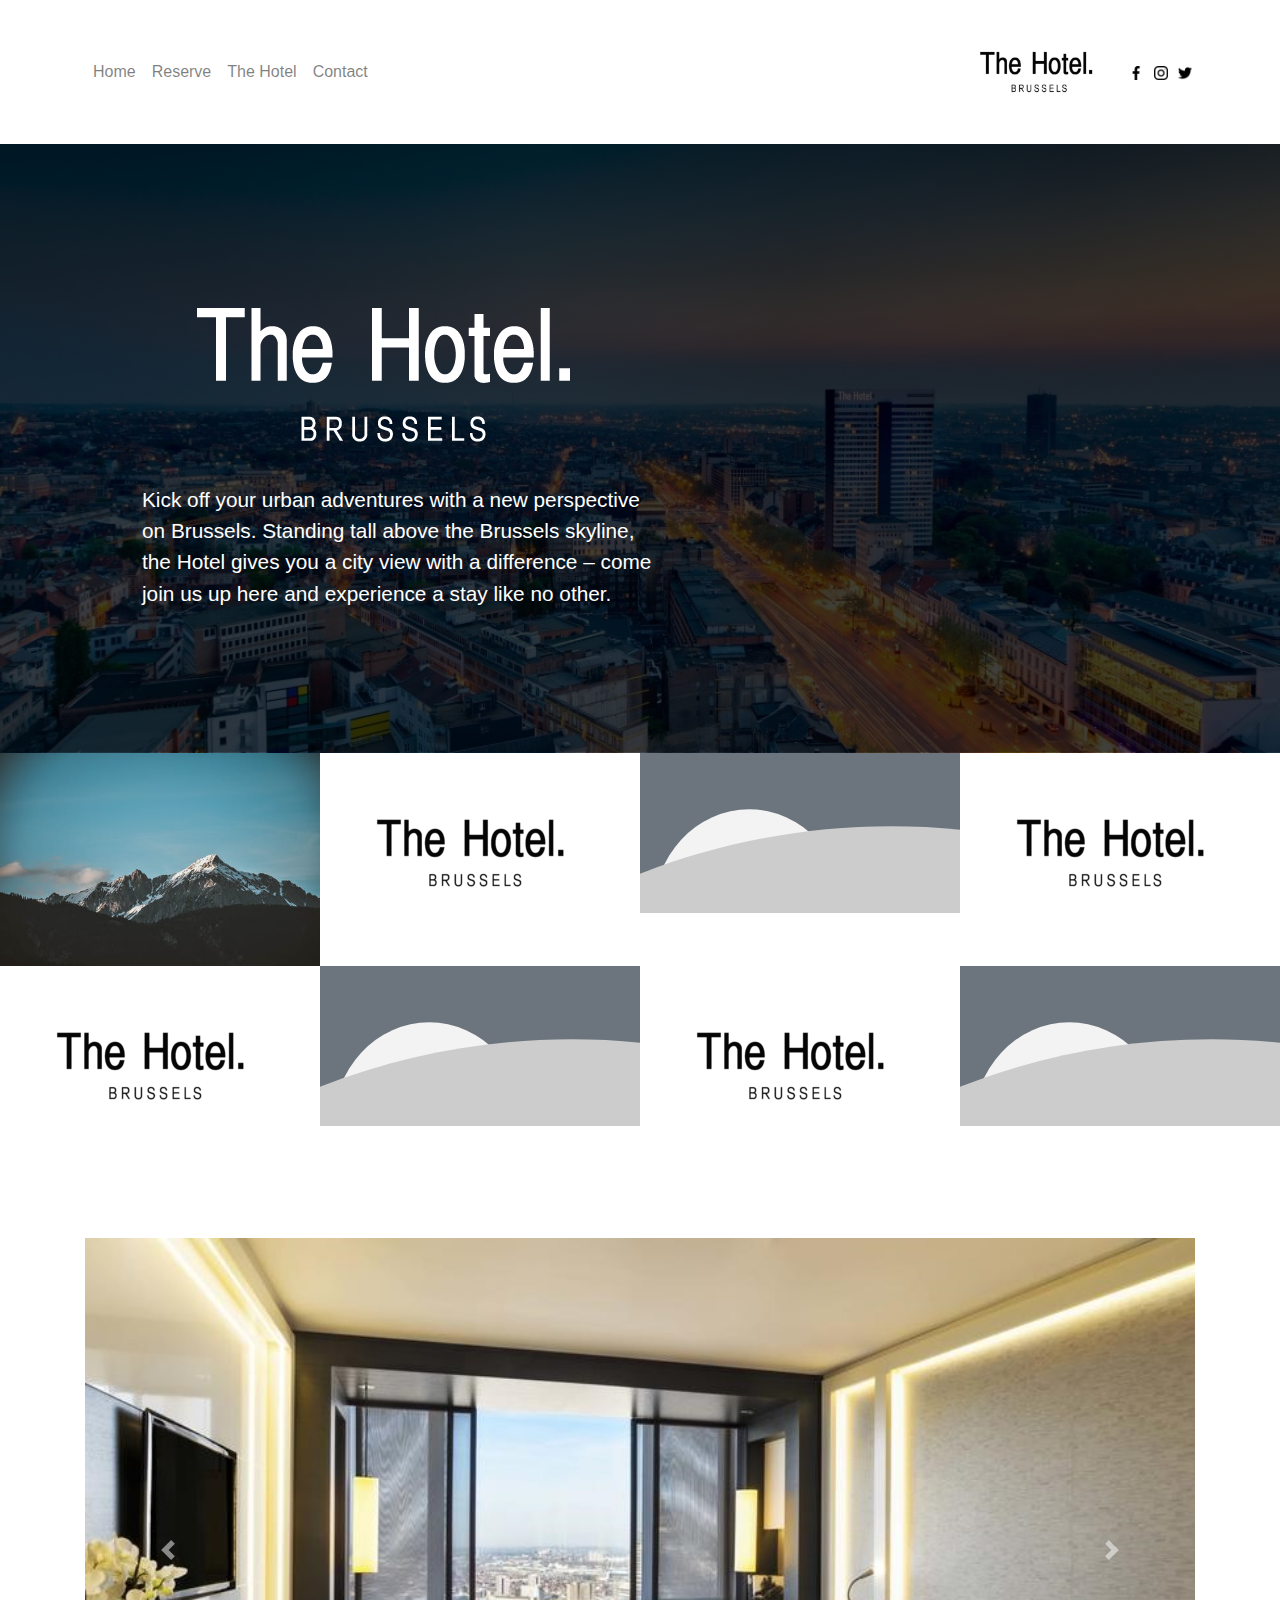
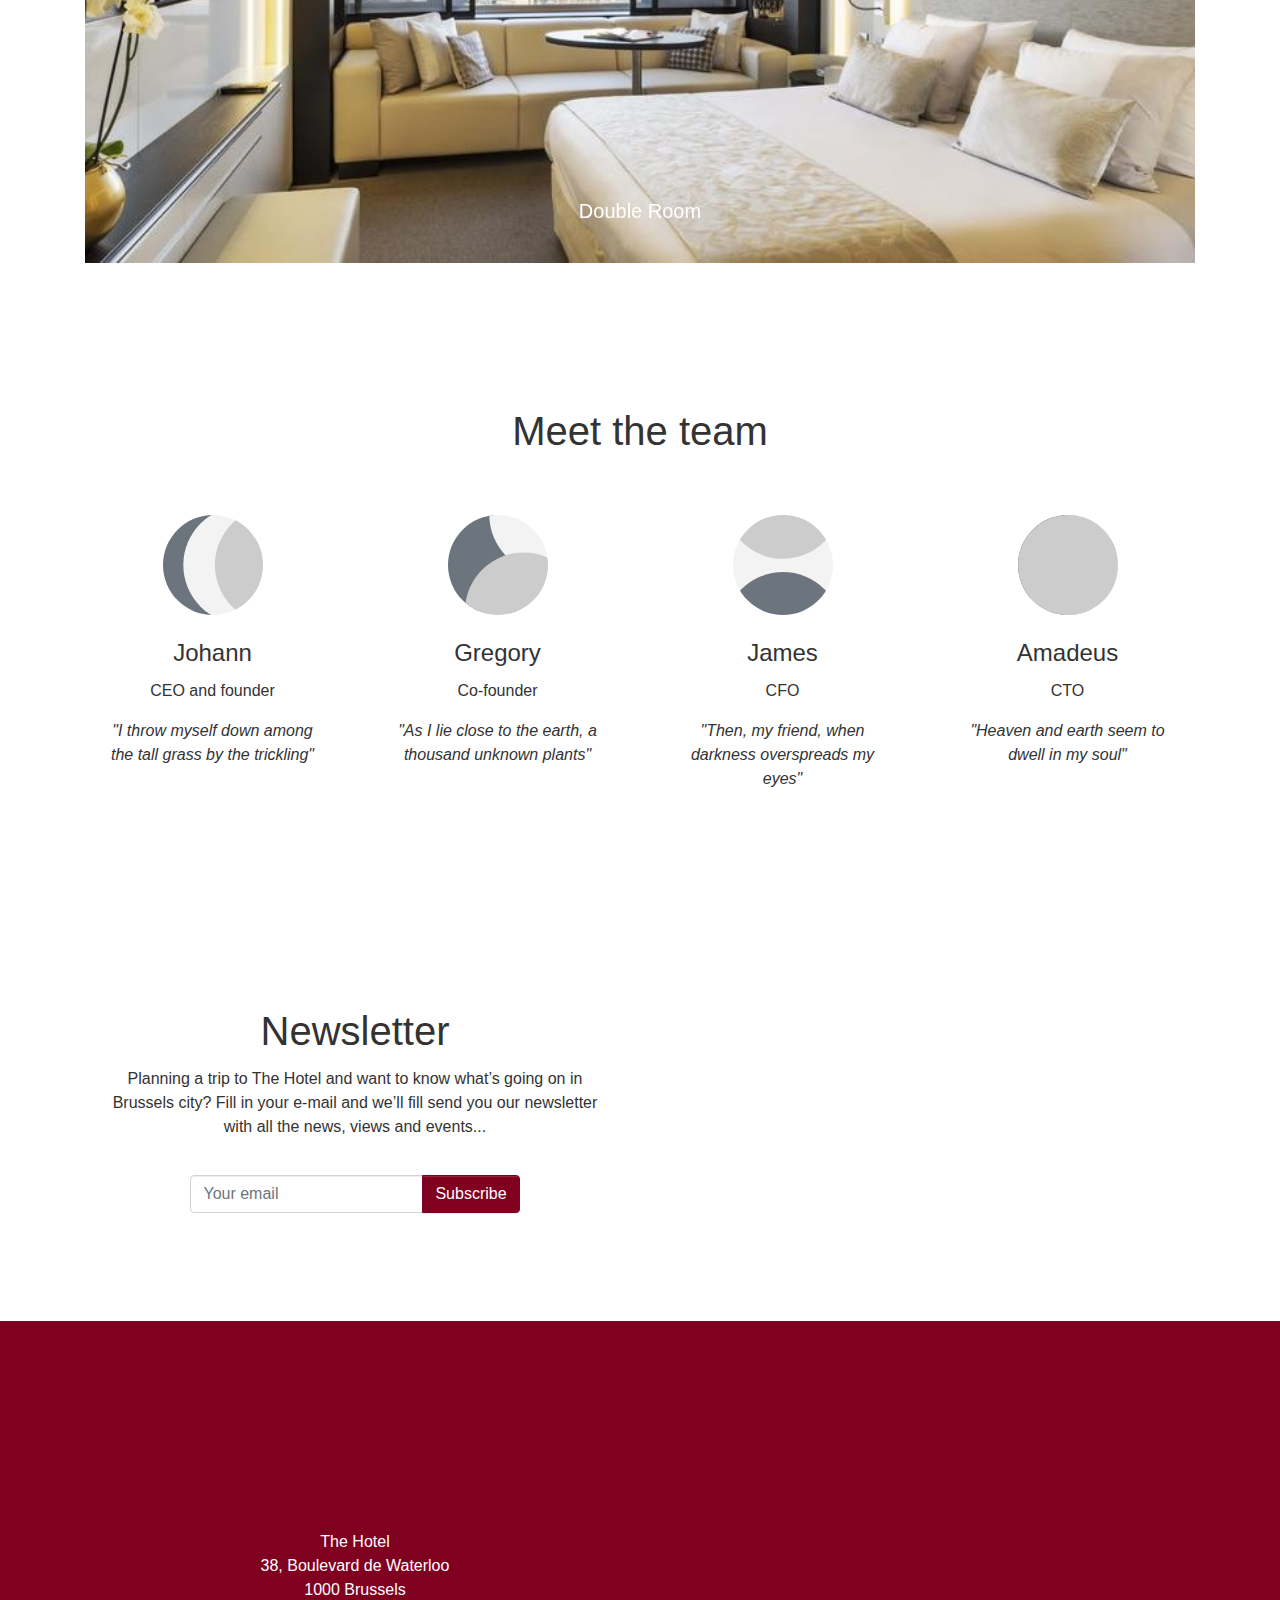
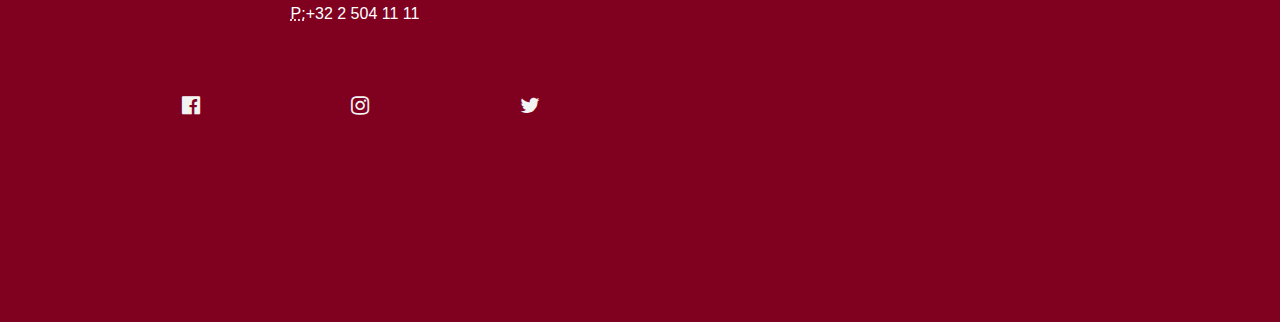
<file: index.html>
<!DOCTYPE html>
<html>

<head>
    <meta charset="utf-8">
    <meta name="viewport" content="width=device-width, initial-scale=1">
    <link rel="stylesheet" href="https://cdnjs.cloudflare.com/ajax/libs/font-awesome/4.7.0/css/font-awesome.min.css"
          type="text/css">
    <link rel="stylesheet" href="css/theme.css" type="text/css">
    <link rel="stylesheet" href="css/style.css">
</head>

<body>
    <nav class="navbar navbar-expand-lg navbar-light">
        <div class="container"> <button class="navbar-toggler navbar-toggler-right border-0 p-0" type="button"
                    data-toggle="collapse" data-target="#navbar8">
                <p class="navbar-brand text-primary mb-0">
                    <i class="fa d-inline fa-lg fa-stop-circle"></i>The Hotel Brussels/p>
            </button>
            <div class="collapse navbar-collapse" id="navbar8">

                    <ul class="navbar-nav mr-auto">
                        <li class="nav-item"> <a class="nav-link" href="#">Home</a> </li>
                        <li class="nav-item"> <a class="nav-link" href="#">Reserve</a> </li>
                        <li class="nav-item"> <a class="nav-link" href="#">The Hotel</a> </li>
                        <li class="nav-item"> <a class="nav-link" href="#">Contact</a> </li>
                    </ul>


                    <b><img src="images/logoblack.png" height = "120px"> </b> </p>
                    <div class="headersocial">
                        <a href="https://www.facebook.com/thehotelbrussels/">
                            <img src="images/facebook.png" height="20px">
                        </a> <a href="https://www.instagram.com/thehotel.brussels/?hl=en">
                            <img src="images/instagram.png" height="20px">
                        </a> <a href="https://twitter.com/thehotelbxl?lang=en">
                            <img src="images/twitter.png" height="20px">
                        </a>
                    </div>
            </div>
        </div>
    </nav>
    <div id="header-section" class="py-5 text-white">
        <div class="container">
            <div class="row">
                
                <div class="p-5 col-lg-7 d-flex flex-column justify-content-center">
                    <h3 class="display-4 mb-3"><img src="images/logo.png"></h3>
                    <strong><p class="lead mb-0">Kick off your urban adventures with a new perspective on Brussels. 
                        Standing tall above the Brussels skyline, the Hotel gives you a city view with a 
                        difference – come join us up here and experience a stay like no other.</p></strong>
                </div>
            </div>
        </div>
    </div>
    
    <div class="">
        <div class="container-fluid">
            <div class="row">
                <div class="col-6 col-md-3 p-0"> <img class="img-fluid d-block" src="images/mountain1.jpeg"> </div>
                <div class="col-6 col-md-3 p-0"> <img class="img-fluid d-block" src="images/logoblack.png">
                </div>
                <div class="col-6 col-md-3 p-0"> <img class="img-fluid d-block" src="images/cover-moon.svg"> </div>
                <div class="col-6 col-md-3 p-0"> <img class="img-fluid d-block" src="images/logoblack.png">
                </div>
                <div class="col-6 col-md-3 p-0"> <img class="img-fluid d-block" src="images/logoblack.png">
                </div>
                <div class="col-6 col-md-3 p-0"> <img class="img-fluid d-block" src="images/cover-moon.svg"> </div>
                <div class="col-6 col-md-3 p-0"> <img class="img-fluid d-block" src="images/logoblack.png">
                </div>
                <div class="col-6 col-md-3 p-0"> <img class="img-fluid d-block" src="images/cover-moon.svg"> </div>
            </div>
        </div>
    </div>
    <div class="py-5">
        <div class="container">
            <div class="row">
                <div class="col-md-12">
                    <div class="carousel slide" data-ride="carousel" id="carousel">
                        <div class="carousel-inner">
                            <div class="carousel-item active"> <img class="d-block img-fluid w-100"
                                     src="images/carousel1.jpg">
                                <div class="carousel-caption">
                                    <h5 class="m-0">Double Room</h5>
                                </div>
                            </div>
                            <div class="carousel-item"> <img class="d-block img-fluid w-100"
                                     src="images/carousel3.jpg">
                                <div class="carousel-caption">
                                    <h5 class="m-0">Single Room</h5>
                                </div>
                            </div>
                            <div class="carousel-item"> <img class="d-block img-fluid w-100"
                                src="images/carousel4.jpg">
                           <div class="carousel-caption">
                               <h5 class="m-0">Boulevard de Waterloo</h5>
                           </div>
                            </div>
                       <div class="carousel-item"> <img class="d-block img-fluid w-100"
                        src="images/carousel5.jpg">
                   <div class="carousel-caption">
                       <h5 class="m-0">Sauna</h5>
                   </div>
               </div>
                            <div class="carousel-item"> <img class="d-block img-fluid w-100"
                                src="images/carousel6.jpg">
                           <div class="carousel-caption">
                               <h5 class="m-0">Grand Master Suite</h5>
                           </div>
                       </div>
                        </div> <a class="carousel-control-prev" href="#carousel" role="button" data-slide="prev"> <span
                                  class="carousel-control-prev-icon"></span> <span class="sr-only">Previous</span> </a>
                        <a class="carousel-control-next" href="#carousel" role="button" data-slide="next"> <span
                                  class="carousel-control-next-icon"></span> <span class="sr-only">Next</span> </a>
                    </div>
                </div>
            </div>
        </div>
    </div>
    <div class="py-5 text-center">
        <div class="container">
            <div class="row">
                <div class="mx-auto col-md-12">
                    <h1 class="mb-3">Meet&nbsp;the team</h1>
                </div>
            </div>
            <div class="row">
                <div class="col-lg-3 col-6 p-4"> <img class="img-fluid d-block mb-3 mx-auto rounded-circle"
                         src="images/img-placeholder-1.svg" width="100" alt="Card image cap">
                    <h4> <b>Johann</b> </h4>
                    <p>CEO and founder</p>
                    <p class="mb-0"> <i>"I throw myself down among the tall grass by the trickling"</i> </p>
                </div>
                <div class="col-lg-3 col-6 p-4"> <img class="img-fluid d-block mb-3 mx-auto rounded-circle"
                         src="images/img-placeholder-2.svg" width="100" alt="Card image cap">
                    <h4> <b>Gregory</b> </h4>
                    <p>Co-founder</p>
                    <p class="mb-0"> <i>"As I lie close to the earth, a thousand unknown plants"</i> </p>
                </div>
                <div class="col-lg-3 col-6 p-4"> <img class="img-fluid d-block mb-3 mx-auto rounded-circle"
                         src="images/img-placeholder-3.svg" width="100">
                    <h4> <b>James</b> </h4>
                    <p>CFO</p>
                    <p class="mb-0"> <i>"Then, my friend, when darkness overspreads my eyes"</i> </p>
                </div>
                <div class="col-lg-3 col-6 p-4"> <img class="img-fluid d-block mb-3 mx-auto rounded-circle"
                         src="images/img-placeholder-4.svg" width="100">
                    <h4> <b>Amadeus</b> </h4>
                    <p>CTO</p>
                    <p class="mb-0"> <i>"Heaven and earth seem to dwell in my soul"</i> </p>
                </div>
            </div>
        </div>
    </div>
    <div class="py-5 text-center" id="parallax-section">
            <div class="container">
                <div class="row">
                    <div class="bg-white p-4 col-10 mx-auto mx-md-0 col-lg-6">
                        <h1>Newsletter</h1>
                        <p class="mb-4">Planning a trip to The Hotel and want to know what’s going on in Brussels city? Fill in
                             your e-mail and we’ll fill send you our newsletter with all the news, views and events...</p>
                        <form class="form-inline d-flex justify-content-center">
                            <div class="input-group"> <input type="email" class="form-control" placeholder="Your email"
                                    id="form6">
                                <div class="input-group-append"> <button class="btn btn-primary"
                                            type="button">Subscribe</button> </div>
                            </div>
                        </form>
                    </div>
                </div>
            </div>
    </div>
    <div class="py-5 text-white" id="footer-section">
        <div class="container">
            <div class="row">
                <div class="col-md-6 text-center align-self-center p-4">
                    <p class="mb-5"> <strong>The Hotel</strong> <br>38, Boulevard de Waterloo<br>1000 Brussels<br> <abbr title="Phone">P:</abbr>+32 2 504 11 11</p>
                    <div class="row">
                        <div class="col-md-12 d-flex align-items-center justify-content-around"> <a href="https://www.facebook.com/thehotelbrussels/">
                                <i class="d-block fa fa-facebook-official text-light fa-lg mx-2"></i>
                            </a> <a href="https://www.instagram.com/thehotel.brussels/?hl=en">
                                <i class="d-block fa fa-instagram text-light fa-lg mx-2"></i>
                            </a> <a href="https://twitter.com/thehotelbxl?lang=en">
                                <i class="d-block fa fa-twitter text-light fa-lg ml-2"></i>
                            </a> </div>
                    </div>
                </div>
                <div class="col-md-6 p-0">
                    <iframe src="https://www.google.com/maps/embed?pb=!1m18!1m12!1m3!1d2519.668957564643!2d4.355349015493566!3d50.
                    83729547953064!2m3!1f0!2f0!3f0!3m2!1i1024!2i768!4f13.1!3m3!1m2!1s0x47c3c488077f5377%3A0x4a2ec897f0712cac!2sBou
                    levard%20de%20Waterloo%2038%2C%201000%20Bruxelles!5e0!3m2!1sen!2sbe!4v1594124985655!5m2!1sen!2sbe" width="600"
                     height="450" frameborder="0" style="border:0;" allowfullscreen="" aria-hidden="false" tabindex="0"></iframe>
                </div>
            </div>
        </div>
    </div>
    <script src="js/jquery.min.js"></script>
    <script src="js/popper.min.js"></script>
    <script src="js/bootstrap.min.js"></script>
</body>

</html>
</file>
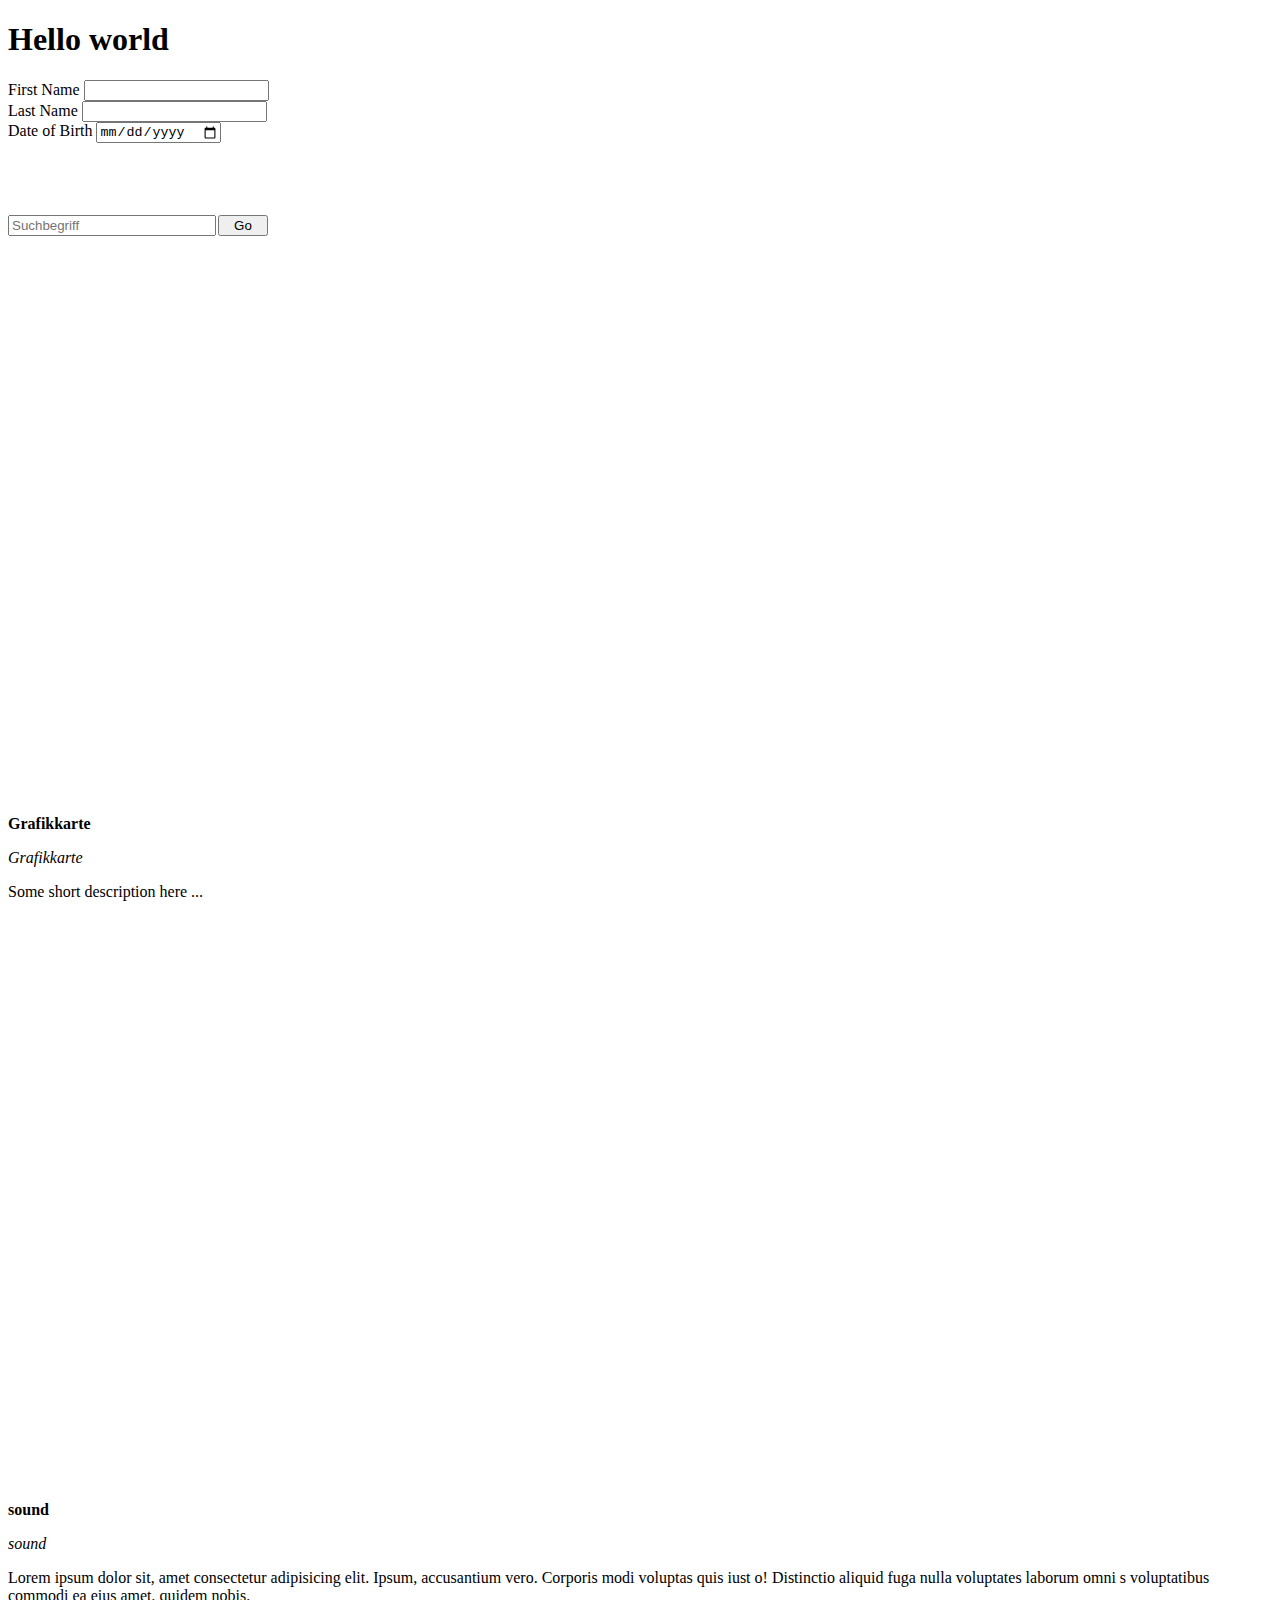
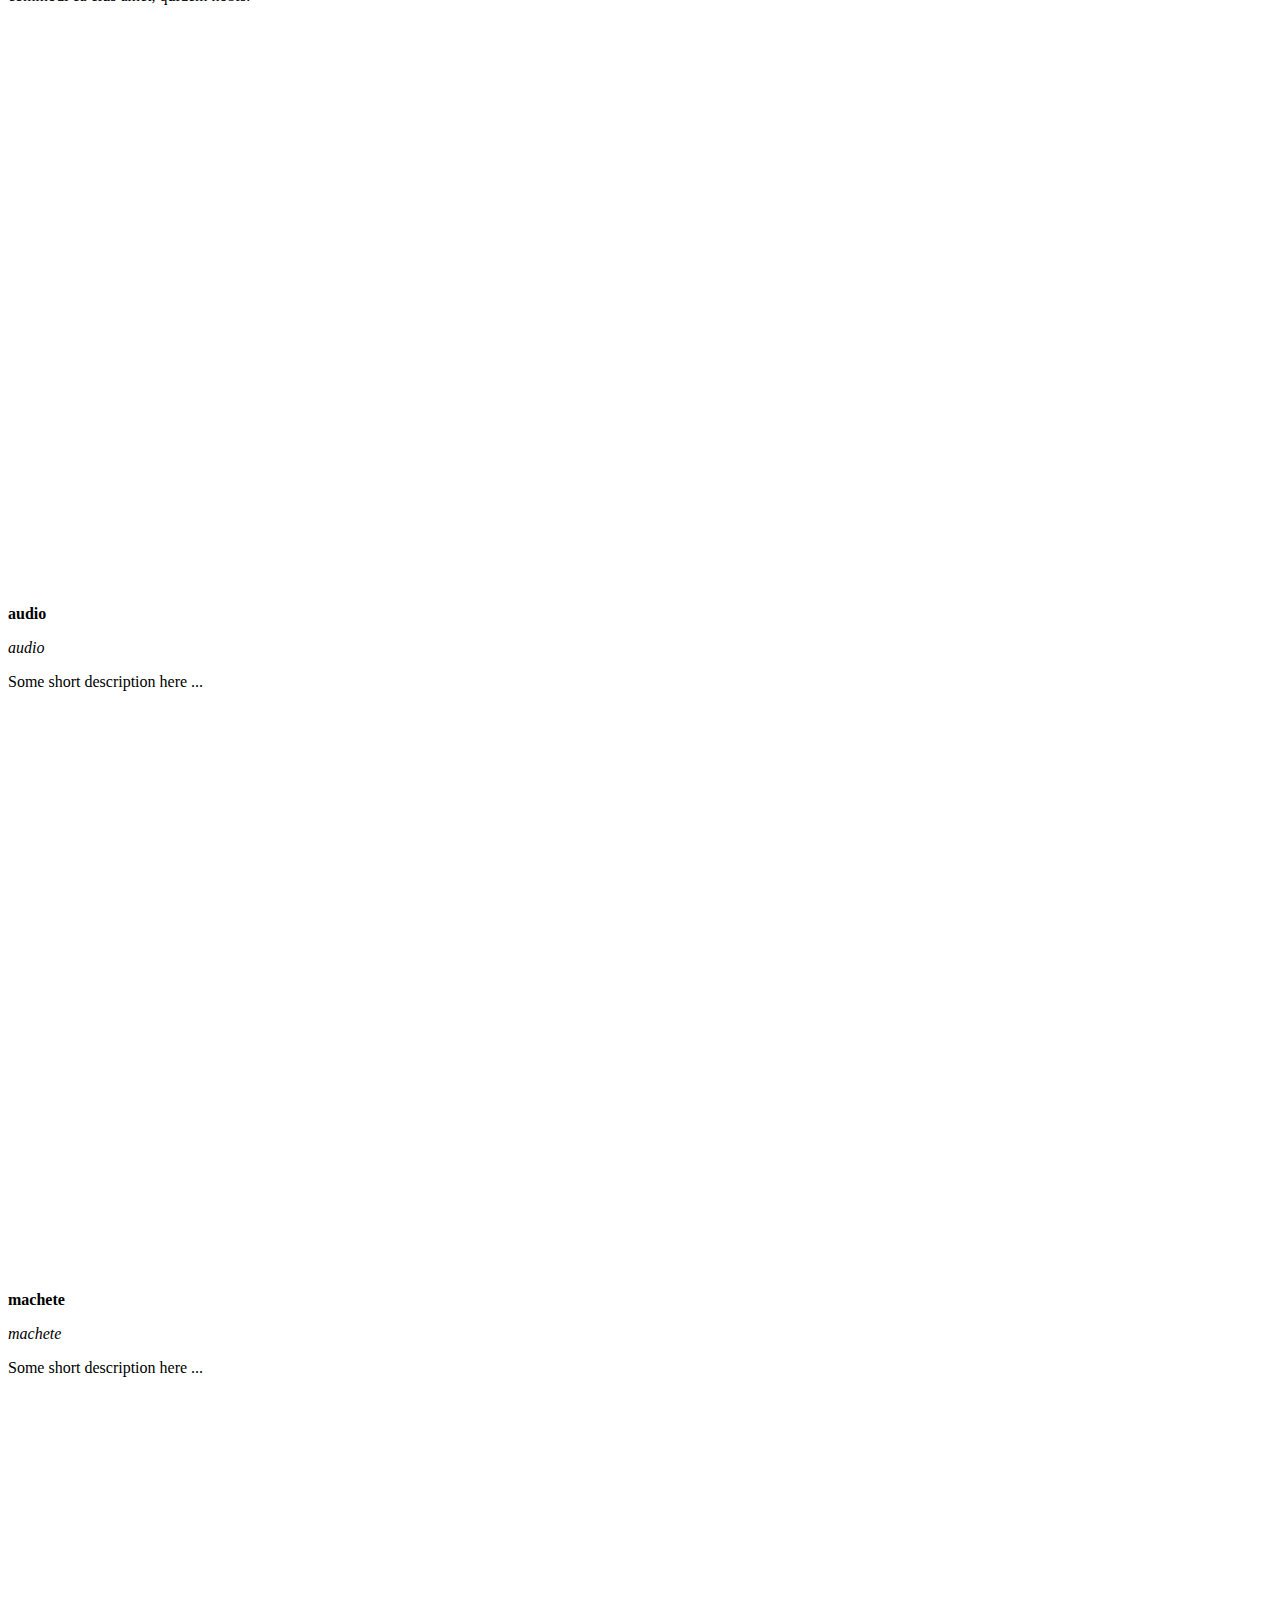
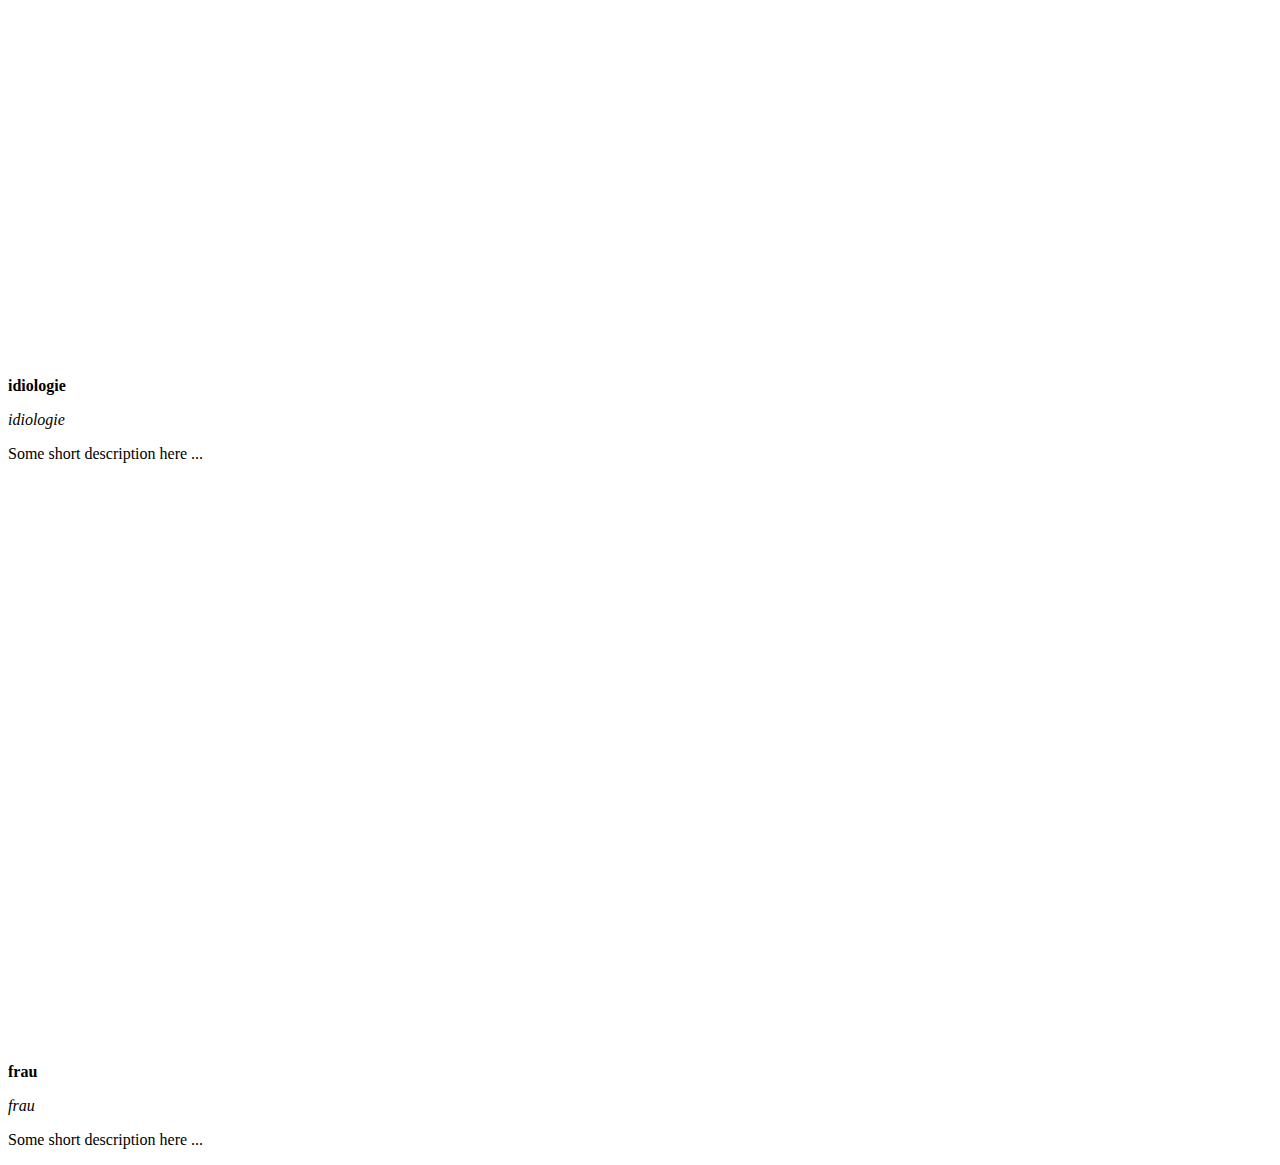
<file: test.html>
<!DOCTYPE html>
<html lang="en">
<head>
    <meta charset="UTF-8">
    <meta name="viewport" content="width=<device-width>, initial-scale=1.0">
    <title>Document</title>
    <style>
        .spacer30 {
  margin: 600px 0;
}
#go {
  float: right;
  width: 50px;
}
#searchItem {
  float: left;
  width: 200px;
  
}
.input-group {
  width: 260px;
}

    </style>
</head>
<body>
    <h1>Hello world</h1>
    <form>
        <label for="first-name">First Name</label>
        <input id="first-name" type="text">
        <br>
        <label for="last-name">Last Name</label>
        <input id="last-name" type="text">
        <br>
        <label for="date-of-birth">Date of Birth</label>
        <input id ="date-of-birth" type="date">
    
    </form>
    <br>
    <br>
    <br>
    <br>
    <form id="searchForm" action="javascript:search();">
        <div class="input-group">
           <button id="go" class="btn btn-default" type="button" 
                   onclick="document.getElementById('searchForm').submit(); return false;">Go
           </button>
           <input type="text" id="searchItem" class="form-control" placeholder="Suchbegriff">
        </div>
     </form>


     <div class="spacer30"></div>
     <div class="row" id="Grafikkarte">
        <div class="col-md-2">
           <p><b>Grafikkarte</b></p>
        </div>
        <div class="col-md-3">
           <p><i>Grafikkarte</i></p>
        </div>
        <div class="col-md-7">
           <p>Some short description here ...</p>
        </div>
     </div>
     <div class="spacer30"></div>
     <div class="row" id="sound">
        <div class="col-md-2">
           <p><b>sound</b></p>
        </div>
        <div class="col-md-3">
           <p><i>sound</i></p>
        </div>
        <div class="col-md-7">
           <p>Lorem ipsum dolor sit, amet consectetur adipisicing elit. 
               Ipsum, accusantium vero. Corporis modi voluptas quis iust
               o! Distinctio aliquid fuga nulla voluptates laborum omni
               s voluptatibus commodi ea eius amet, quidem nobis.</p>
        </div>
     </div>
     <div class="spacer30"></div>
     <div class="row" id="audio">
        <div class="col-md-2">
           <p><b>audio</b></p>
        </div>
        <div class="col-md-3">
           <p><i>audio</i></p>
        </div>
        <div class="col-md-7">
           <p>Some short description here ...</p>
        </div>
     </div>
     <div class="spacer30"></div>
     <div class="row" id="trip">
        <div class="col-md-2">
           <p><b>machete</b></p>
        </div>
        <div class="col-md-3">
           <p><i>machete</i></p>
        </div>
        <div class="col-md-7">
           <p>Some short description here ...</p>
        </div>
     </div>
     <div class="spacer30"></div>
     <div class="row" id="idiologie">
        <div class="col-md-2">
           <p><b>idiologie</b></p>
        </div>
        <div class="col-md-3">
           <p><i>idiologie</i></p>
        </div>
        <div class="col-md-7">
           <p>Some short description here ...</p>
        </div>
     </div>
     <div class="spacer30"></div>
     <div class="row" id="frau">
        <div class="col-md-2">
           <p><b>frau</b></p>
        </div>
        <div class="col-md-3">
           <p><i>frau</i></p>
        </div>
        <div class="col-md-7">
           <p>Some short description here ...</p>
        </div>
     </div>
     <script>
         function search() {
 
 var name = document.getElementById("searchForm").elements["searchItem"].value;
 var pattern = name.toLowerCase();
 var targetId = "";

 var divs = document.getElementsByClassName("col-md-2");
 for (var i = 0; i < divs.length; i++) {
    var para = divs[i].getElementsByTagName("p");
    var index = para[0].innerText.toLowerCase().indexOf(pattern);
    if (index != -1) {
       targetId = divs[i].parentNode.id;
       document.getElementById(targetId).scrollIntoView();
       break;
    }
 }  
}
     </script>
</body>
</html>
</file>
<file: css/style.css>
html {
    scroll-behavior: smooth;
}

#header-section {
    background-image: linear-gradient(to bottom, rgba(0, 0, 0, .75), rgba(0, 0, 0, .75)), url(../images/carousel4.jpg);
    background-position: center center, center center;
    background-size: cover, cover;
    background-repeat: repeat, repeat;
}

#parallax-section {
    background-image: url(../images/hotel.jpg);
    background-position: right bottom;
    background-size: cover;
    background-repeat: repeat;
    background-attachment: fixed;
}

#footer-section {
    background-color: #800020;
    background-position: center center, center center;
    background-size: cover, cover;
    background-repeat: repeat, repeat;
}
#antiquewhitebackground {
    background-color: maroon;
}

.whitetext {
    color: white;
}
.headersocial img { 
    padding: 3px;
}
</file>
